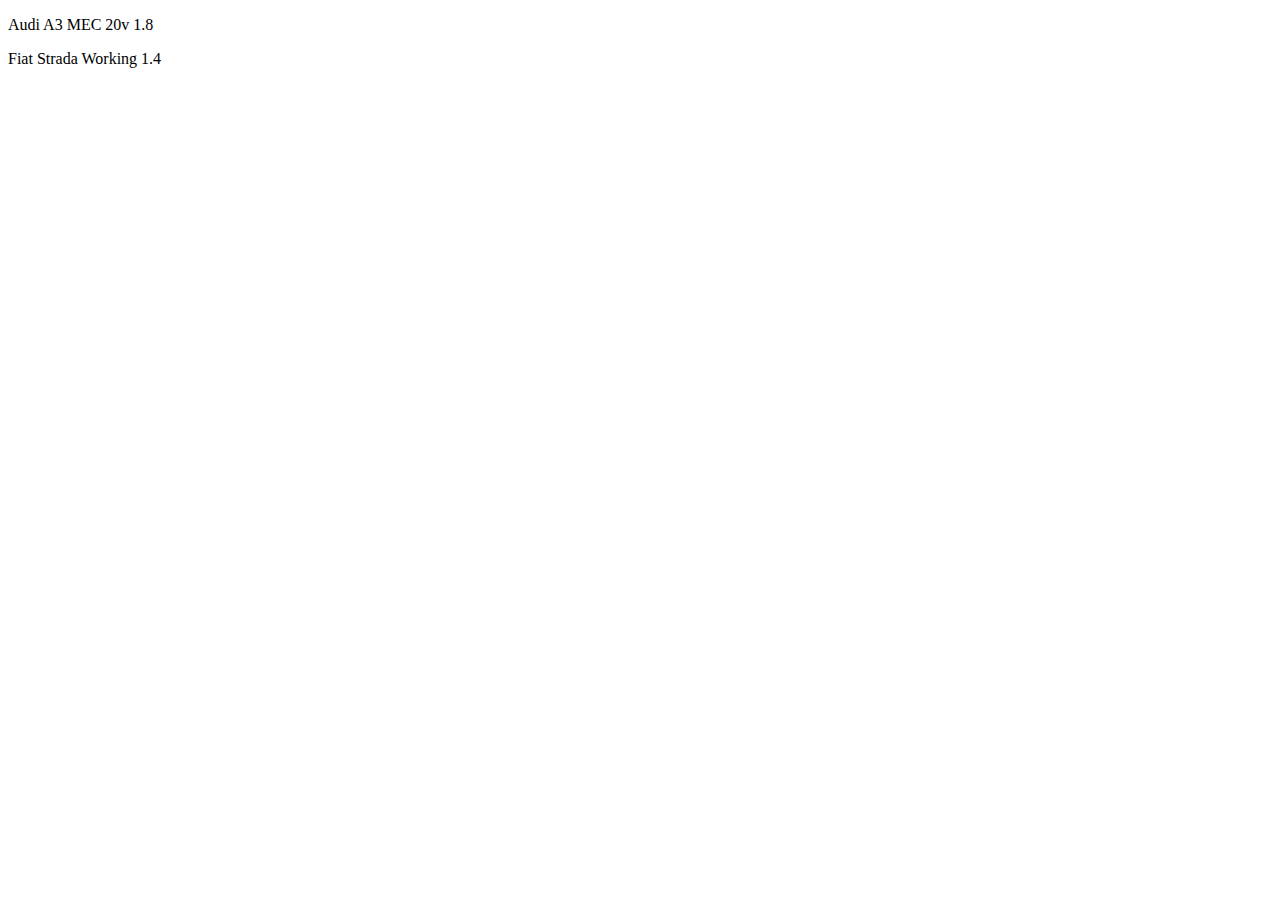
<file: produtos.html>
<!DOCTYPE html>
<html lang="en">
<head>
    <link rel="stylesheet"href="produtos.css">
    <meta charset="UTF-8">
    <meta http-equiv="X-UA-Compatible" content="IE=edge">
    <meta name="viewport" content="width=device-width, initial-scale=1.0">
    <title>Document</title>
</head>
<body>
    <p>Audi A3 MEC 20v 1.8</p>        Fiat Strada Working 1.4
</body>
</html>
</file>
<file: produtos.css>
Estilizar a cor de fundo do seu site como o css
body{
background-color:#39dd24f8 ;
}

Estilizar o título principal do seu site
 h1{
color:rgb(156, 42, 13) ;
font-family: ;
background: ;
}

Estilizar os parágrafos
p{
color: ;
font-family: ;
font-size: ;
background: ;
}
</file>
